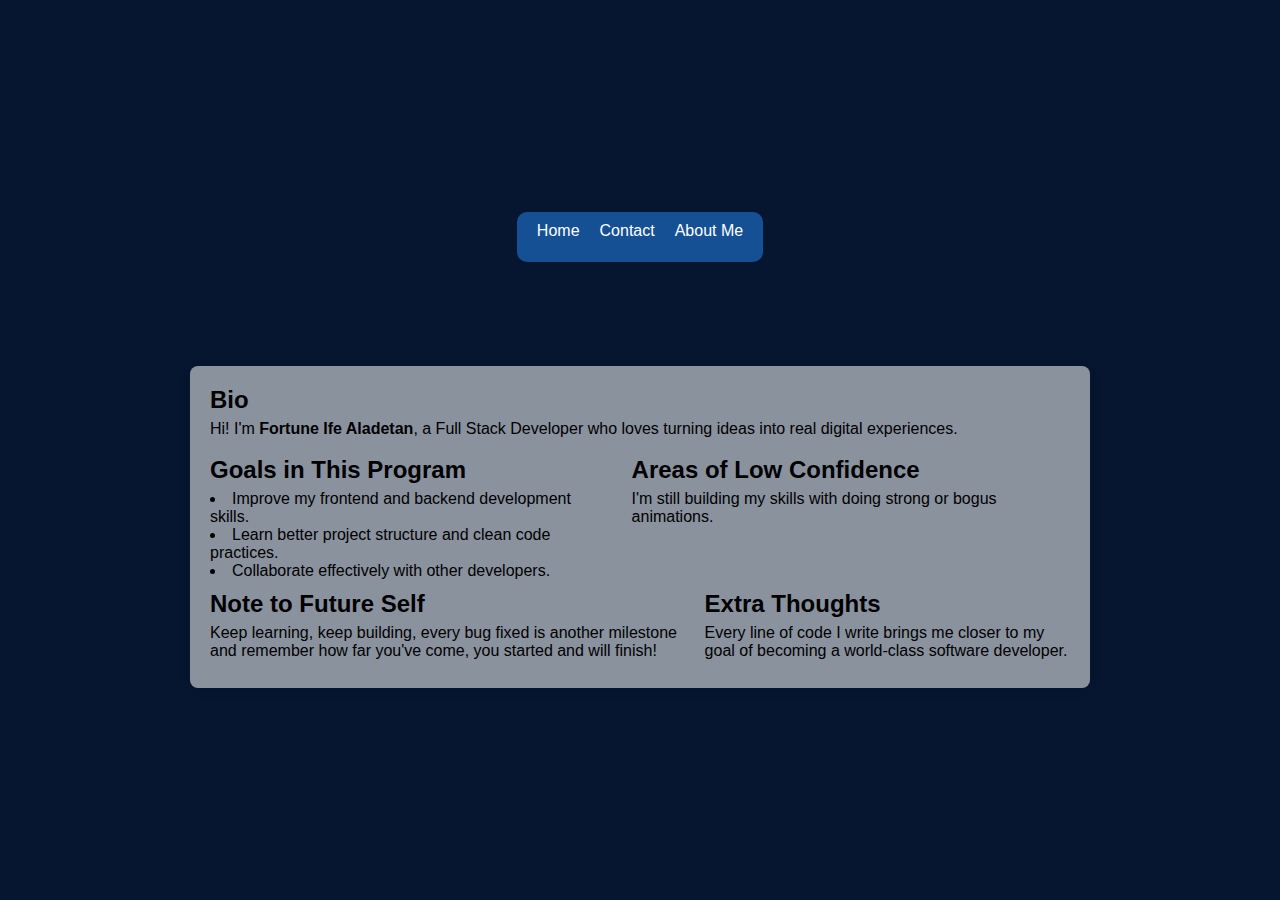
<file: about.html>
<!DOCTYPE html>
<html lang="en">
<head>
  <meta charset="UTF-8" />
  <meta name="viewport" content="width=device-width, initial-scale=1.0" />
  <title>About Me | IfeCodes | HNG Internship</title>
  <link rel="stylesheet" href="style.css" />
</head>
<body>
  <header>
    <nav>
      <ul class="nav-links">
        <li><a href="index.html">Home</a></li>
        <li><a href="contact.html">Contact</a></li>
        <li><a href="about.html">About Me</a></li>
      </ul>
    </nav>
  </header>

  <main data-testid="test-about-page" class="about-section">
    <section data-testid="test-about-bio">
      <h2>Bio</h2>
      <p>
        Hi! I'm <strong>Fortune Ife Aladetan</strong>, a Full Stack Developer who loves turning ideas into real digital experiences.
      </p>
    </section>

    <section class="about-sections">
      <section data-testid="test-about-goals">
        <h2>Goals in This Program</h2>
        <ul>
          <li>Improve my frontend and backend development skills.</li>
          <li>Learn better project structure and clean code practices.</li>
          <li>Collaborate effectively with other developers.</li>
        </ul>
      </section>
  
      <section data-testid="test-about-confidence">
        <h2>Areas of Low Confidence</h2>
        <p>
          I'm still building my skills with doing strong or bogus animations.
        </p>
      </section>
    </section>

    <section class="about-sections">
      <section data-testid="test-about-future-note">
        <h2>Note to Future Self</h2>
        <p>
          Keep learning, keep building, every bug fixed is another milestone and remember how far you've come, you started and will finish!
        </p>
      </section>
  
      <section data-testid="test-about-extra">
        <h2>Extra Thoughts</h2>
        <p>
          Every line of code I write brings me closer to my goal of becoming a world-class software developer.
        </p>
      </section>
    </section>
  </main>

</body>
</html>
</file>
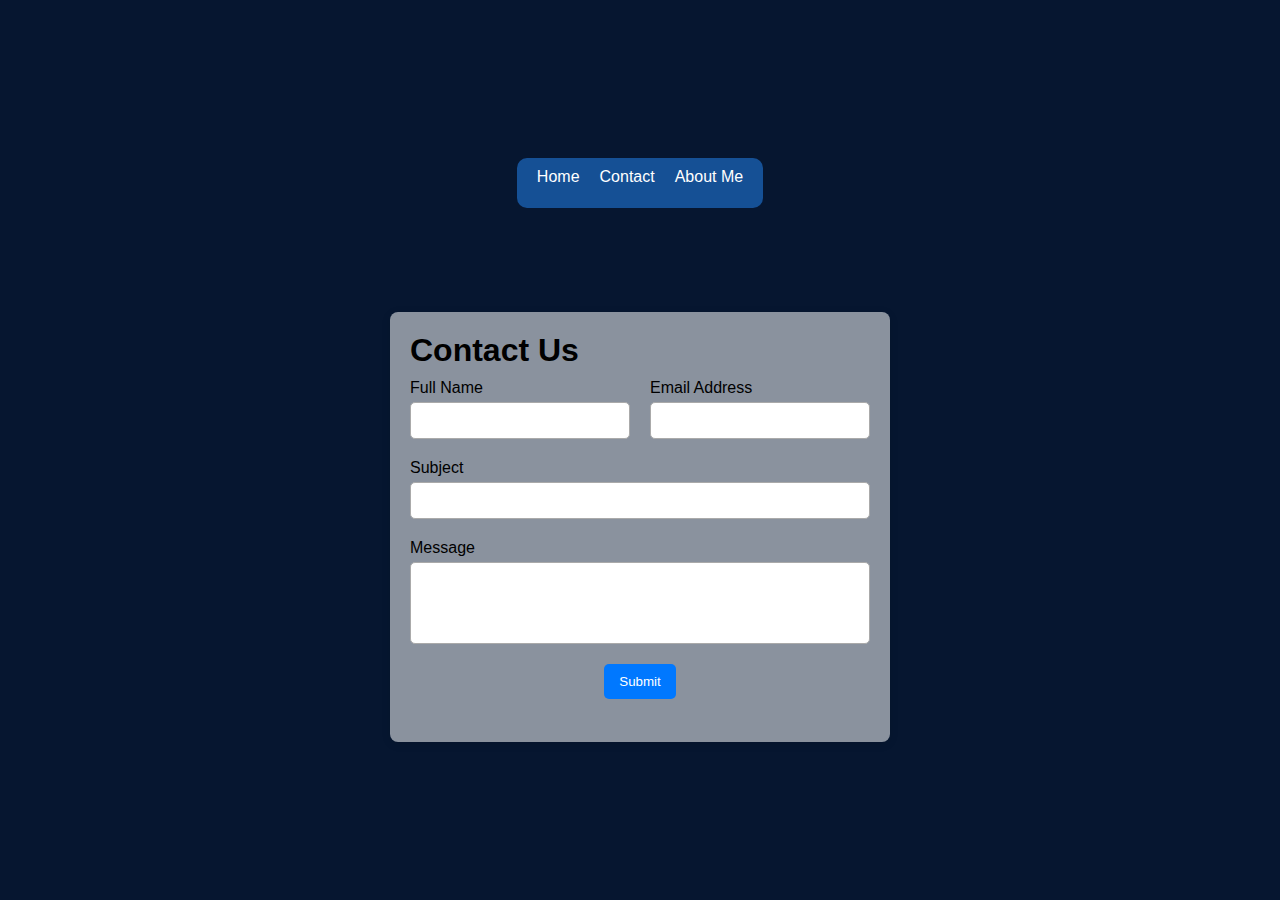
<file: contact.html>
<!DOCTYPE html>
<html lang="en">
<head>
  <meta charset="UTF-8" />
  <meta name="viewport" content="width=device-width, initial-scale=1.0" />
  <title>Contact Us | IfeCodes | HNG Internship</title>
  <link rel="stylesheet" href="style.css" />
</head>
<body class="contact-body">
  <header>
    <nav>
      <ul class="nav-links">
        <li><a href="index.html">Home</a></li>
        <li><a href="contact.html">Contact</a></li>
        <li><a href="about.html">About Me</a></li>
      </ul>
    </nav>
  </header>

  <main class="contact-main">
    <section class="contact-section" data-testid="test-contact-page">
      <h1>Contact Us</h1>

      <form id="contact-form" novalidate>
        <section class="form-section">
          <div class="form-group">
            <label for="name">Full Name</label>
            <input type="text" id="name" data-testid="test-contact-name" aria-describedby="name-error" />
            <small id="name-error" data-testid="test-contact-error-name" class="error"></small>
          </div>
  
          <div class="form-group">
            <label for="email">Email Address</label>
            <input type="email" id="email" data-testid="test-contact-email" aria-describedby="email-error" />
            <small id="email-error" data-testid="test-contact-error-email" class="error"></small>
          </div>
        </section>

        <div class="form-group">
          <label for="subject">Subject</label>
          <input type="text" id="subject" data-testid="test-contact-subject" aria-describedby="subject-error" />
          <small id="subject-error" data-testid="test-contact-error-subject" class="error"></small>
        </div>

        <div class="form-group">
          <label for="message">Message</label>
          <textarea id="message" rows="4" data-testid="test-contact-message" aria-describedby="message-error"></textarea>
          <small id="message-error" data-testid="test-contact-error-message" class="error"></small>
        </div>

        <button type="submit" data-testid="test-contact-submit">Submit</button>

        <p id="success-message" data-testid="test-contact-success" class="success"></p>
      </form>
    </section>
  </main>
  <script src="contactScript.js"></script>
</body>
</html>
</file>
<file: style.css>
* {
  margin: 0;
  padding: 0;
  box-sizing: border-box;
}

body {
  font-family: "Segoe UI", sans-serif;
  display: flex;
  justify-content: center;
  flex-direction: column;
  gap: 100px;
  align-items: center;
  min-height: 100vh;
  background: #061630;
  /* background: #f5f7fa; */
}

.profile-card {
  background: rgba(255, 255, 255, 0.534);
  border-radius: 16px;
  box-shadow: 0 6px 20px rgba(0, 0, 0, 0.08);
  padding: 1.25rem;
  max-width: 900px;
  width: 95%;
  text-align: center;
  transition: transform 0.25s ease, box-shadow 0.25s ease;
}

.profile-card:hover {
  transform: translateY(-6px);
  box-shadow: 0 10px 30px rgba(0, 0, 0, 0.12);
}

.profile-card img {
  width: 120px;
  height: 120px;
  background: #000;
  /* border-radius: 50%; */
  border-radius: 10px;
  object-fit: cover;
}

figure {
  /* margin: 0 0 1rem 0; */
  margin-bottom: 1rem;
}

.profile-card header {
  margin-bottom: 0.5rem;
}

.profile-card h2 {
  font-size: 1.25rem;
  line-height: 1.1;
  color: #0f172a;
}

.profile-card p {
  /* color: #334155; */
  color: #0a1e3a;
  font-size: 0.95rem;
  margin-bottom: 0.75rem;
}

.meta-row {
  display: flex;
  gap: 1rem;
  align-items: center;
  justify-content: center;
  margin-bottom: 0.5rem;
}

#user-time {
  font-family: ui-monospace, SFMono-Regular, Menlo, Monaco, "Roboto Mono",
    "Segoe UI Mono", monospace;
  background: #f1f5f9;
  padding: 0.15rem 0.5rem;
  border-radius: 6px;
  font-size: 0.9rem;
  color: #0f172a;
}

.social-links {
  list-style: none;
  padding: 0;
  display: flex;
  justify-content: center;
  gap: 1rem;
}

.profile-card a {
  text-decoration: none;
  color: #470f0f;
  /* color: #0366d6; */
  font-weight: 600;
  padding: 0.35rem 0.6rem;
  border-radius: 8px;
  transition: background-color 0.15s ease, color 0.15s ease;
}

.profile-card a:focus {
  outline: 3px solid #93c5fd;
  outline-offset: 3px;
}

.profile-card a:hover {
  background: rgba(3, 102, 214, 0.08);
}

.social-links a {
  display: inline-block;
}


.profile-card section h3 {
  margin-top: 0.5rem;
  margin-bottom: 0.4rem;
  font-size: 1rem;
  color: #0f172a;
}

.profile-card, .about-section section ul {
  list-style: disc inside;
  /* color: #475569; */
  color: #0a1e3a;
}

header:not(.profile-card header) {
  background: #1c66bbb9;
  color: white;
  padding: 10px 20px;
  border-radius: 10px;
  transition: color 0.45s ease-out;
  min-height: 50px;
}

header:not(.profile-card header) a:hover  {
  color: rgb(24, 16, 16);
}


header:not(.profile-card header) a:active  {
  color: rgb(24, 16, 16);
}

.nav-links {
  list-style: none;
  display: flex;
  gap: 20px;
  justify-content: center;
  padding: 0;
}

.nav-links a {
  color: white;
  text-decoration: none;
}


main {
  max-width: 900px;
  background: rgba(255, 255, 255, 0.534);
  padding: 1.25rem;
  border-radius: 8px;
  box-shadow: 0 2px 10px rgba(0,0,0,0.1);
}

.contact-main {
  width: 500px;
}

.contact-section {
  display: flex;
  flex-direction: column;
  gap: 10px;
}

form {
  width: 100%;
  display: flex;
  flex-direction: column;
  align-items: center;
  gap: 15px;
}

.form-section {
  width: 100%;
  display: flex;
  gap: 20px;
}

.form-group{
  display: flex;
  flex-direction: column;
  width: 100%;
  gap: 5px;
  justify-content: space-between;
}

input, textarea {
  width: 100%;
  padding: 10px;
  border: 1px solid #aaa;
  border-radius: 5px;
}

textarea{
  resize: none;
}

button {
  background: #0078ff;
  color: white;
  padding: 10px 15px;
  border: none;
  border-radius: 5px;
  cursor: pointer;
}

button:hover {
  background: #005fcc;
}

.error {
  color: red;
  font-size: 0.9rem;
}

.success {
  color: green;
  margin-top: 10px;
  font-weight: 500;
}

.about-section ul{
  color: black!important;
}
.about-section {
  padding: 1.25rem;
  display: flex;
  flex-direction: column;
  gap: 10px;
}

.about-section section:not(.about-sections){
  display: flex;
  flex-direction: column;
  gap: 6px;
}

.about-sections {
  width: 100%;
  display: flex;
  gap: 20px;
  justify-content: space-between;
  /* background: #be2c2c; */
}

@media (max-width: 935px) {
  .about-section{
    width: 90%;
  }
}

@media (max-width: 768px) {
  main {
    width: 90%;
  }
}

@media screen and (max-width: 448px){
  .hobbies-dislikes{
    flex-direction: column!important;
  }
}

@media screen and (max-width: 620px){
  .profile-card section {
    display: flex;
    align-items: center;
    justify-content: center;
    flex-direction: column;
  }

  .hobbies-dislikes {
    flex-direction: row;
    justify-content: space-between;
    align-items: flex-start;
  }

  .hobbies-dislikes section h3 {
    width: 100%;
    text-align: left;
  }
  
  .hobbies-dislikes section ul {
    text-align: left;
  }

  .form-section{
    flex-direction: column;
  }
}

@media screen and (min-width: 621px) {
  .profile-card {
    display: grid;
    grid-template-columns: 140px 1fr;
    grid-template-rows: auto auto auto auto auto auto;
    align-items: start;
    gap: 0.75rem 1.25rem;
    text-align: left;
    padding: 1.5rem;
  }

  figure {
    grid-column: 1;
    grid-row: 1 / span 6;
    display: flex;
    align-items: start;
    justify-content: center;
    margin: 0;
  }

  header {
    grid-column: 2;
    grid-row: 1;
    margin: 0 0 0.25rem 0;
  }

  p:nth-of-type(1) {
    grid-column: 2;
    grid-row: 2;
    margin: 0 0 0.5rem 0;
  }

  p:nth-of-type(2) {
    grid-column: 2;
    grid-row: 3;
    margin: 0 0 0.5rem 0;
  }

  nav {
    grid-column: 2;
    grid-row: 4;
    margin-bottom: 0.5rem;
  }

  .hobbies-dislikes {
    display: flex;
    align-items: flex-start;
    justify-content: space-between;
  }
}

.contact-body:has(small:not(:empty)){
  padding-top: 35px;
}

@media screen and (max-width: 730px) {
  body{
    padding-top: 40px;
  }

  .about-sections {
    flex-direction: column;
  }
}
</file>
